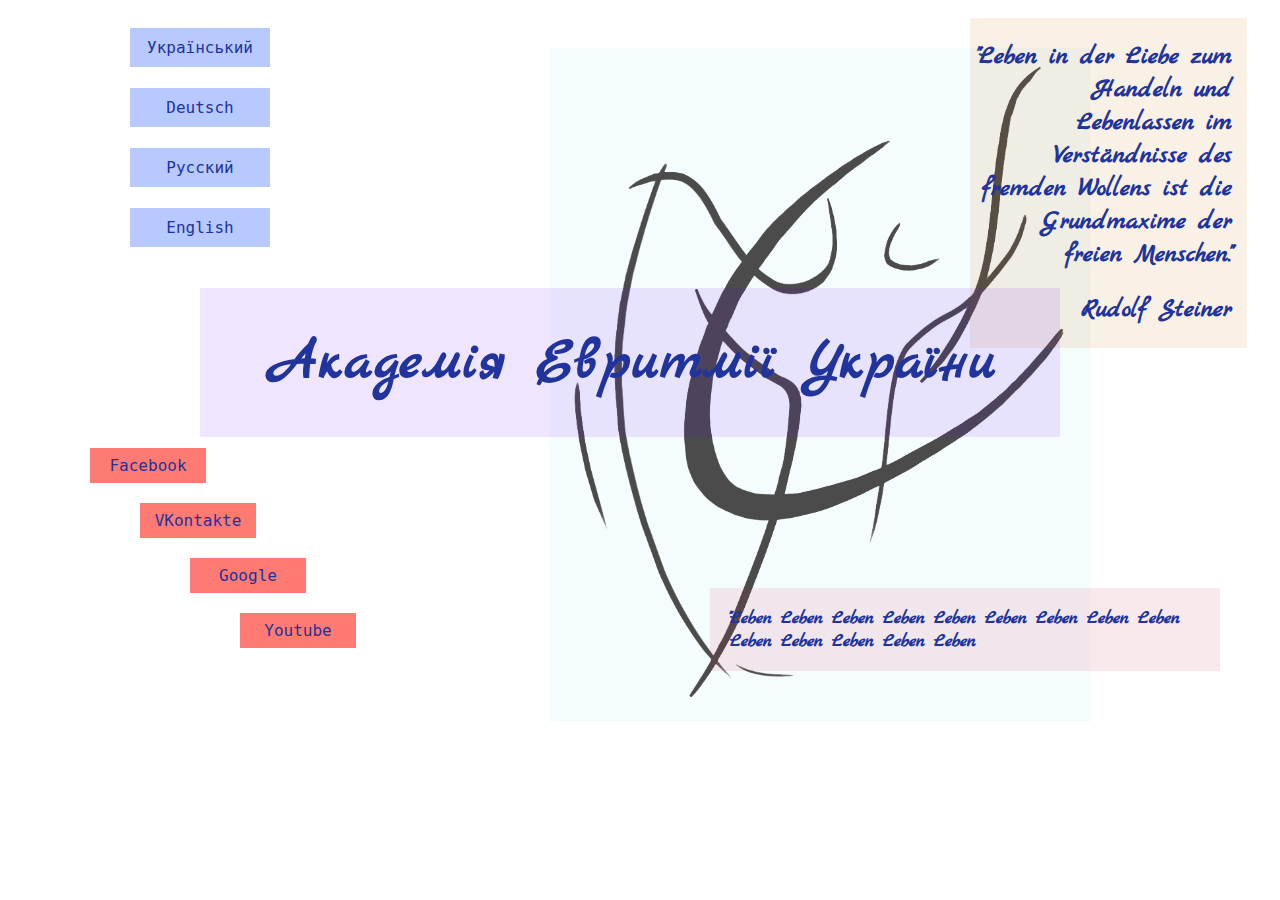
<file: index.html>
<!DOCTYPE html>
<!--[if lt IE 9]><script src="http://html5shim.googlecode.com/svn/trunk/html5.js"></script><![endif]-->
<!--[if lt IE 9]><script src="http://css3-mediaqueries-js.googlecode.com/svn/trunk/css3-mediaqueries.js"></script><![endif]-->
<html lang="ru">

<head>
    <link rel="shortcut icon" href="image/favicon.png">
    <meta charset="utf-8">
    <meta name="viewport" content="width=device-width; initial-scale=1.0">
    <title>Академія Евритмії України</title>

    <script>
        // Mobile Check
        var ua = navigator.userAgent.toLowerCase(),
            types = ['iphone', 'ipod', 'android', 'blackberry', 'samsung', 'nokia', 'windows ce', 'sonyericsson', 'webos', 'wap', 'motor', 'symbian', 'symbianos'],
            found = false;

        var isMobileSafari = ua.indexOf('mobile') > -1;

        for (var i=0; i < types.length; i++) {
            if (ua.indexOf(types[i]) != -1 && isMobileSafari) {
                document.location = 'http://eurhythmy.github.io/mobile';
            }
        };
    </script>

    <link href="css/style.css" rel="stylesheet" type="text/css">
    <link href="https://fonts.googleapis.com/css?family=Marck+Script" rel="stylesheet">
    <link href="https://fonts.googleapis.com/css?family=Cormorant+Garamond:400,500&amp;subset=cyrillic" rel="stylesheet">

    <meta name="author" content="Ігор Шульга">
    <meta name="description" content="Leben in der Liebe zum Handeln und Lebenlassen im Verständnisse des fremden Wollens ist die Grundmaxime der freien Menschen.">
    <meta name="keywords" content="">

</head>

<body>

<div id="pagewrap">
    <div id="content">

            <div class="logo">
                <img src="image/logo.png" alt="Logo of Eurythmy Academy">
            </div>

            <div class="name" align="center">
                <h1>Академія Евритмії України</h1>
            </div>

            <div class="slogan">
                <h2 align="right">"Leben in der Liebe zum Handeln und Lebenlassen im Verständnisse des fremden Wollens ist die Grundmaxime der freien Menschen."</h2>
                <h2 align="right">Rudolf Steiner</h2>
            </div>

            <div class="credo">
                <h3>"Leben Leben Leben Leben Leben Leben Leben Leben Leben Leben Leben Leben Leben Leben </h3>
            </div>

            <div class="social-networks">
                <a href="https://facebook.com/eurythmy.ua" target="_blank" class="button-fb">Facebook</a>
                <a href="https://vk.com/eurythmy_ua" target="_blank" class="button-vk">VKontakte</a>
                <a href="https://vk.com/eurythmy_ua" target="_blank" class="button-go">Google</a>
                <a href="https://youtube.com/channel/UC9QW8pGQ76jd4LrDtLKtOTQ" target="_blank" class="button-yu">Youtube</a>
            </div>

        <div class="lang">
            <a href="/ua.html" class="lang-ua">Український</a>
            <a href="/de.html" class="lang-de">Deutsch</a>
            <a href="/de.html" class="lang-ru">Русский</a>
            <a href="/de.html" class="lang-en">English</a>
        </div>
    </div>
</div>

</body>

</html>
</file>
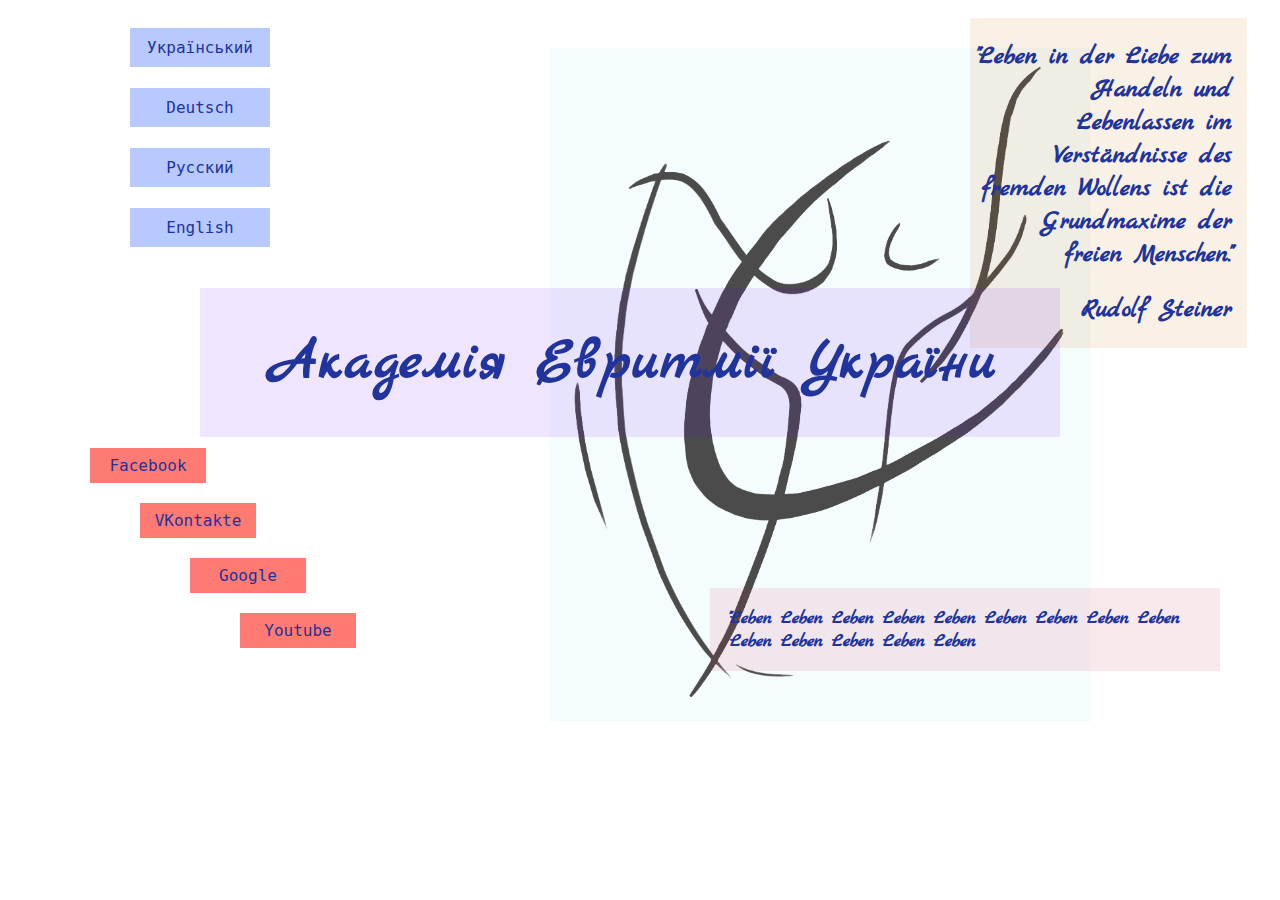
<file: mobile/index.html>
<!DOCTYPE html>
<html lang="en">
  <head>
    <meta charset="utf-8">
    <meta http-equiv="X-UA-Compatible" content="IE=edge">
    <meta name="viewport" content="width=device-width, initial-scale=1">
    <meta name="viewport" content="user-scalable=no, initial-scale=1, width=device-width" />
	  <meta name="apple-mobile-web-app-capable" content="yes" />
	  <meta name="apple-touch-fullscreen" content="yes" />
    <!-- The above 3 meta tags *must* come first in the head; any other head content must come *after* these tags -->
    <title>Академія Евритмії України</title>

    <!-- Bootstrap -->
    <link href="css/bootstrap.min.css" rel="stylesheet">
    <script>
		// Mobile Check
		var ua = navigator.userAgent.toLowerCase(),
			types = ['iphone', 'ipod', 'android', 'blackberry', 'samsung', 'nokia', 'windows ce', 'sonyericsson', 'webos', 'wap', 'motor', 'symbian', 'symbianos'],
			found = false;

		var isMobileSafari = ua.indexOf('mobile') > -1;

		var mobile = false;
		for (var i=0; i < types.length; i++) {
			if (ua.indexOf(types[i]) != -1 && isMobileSafari) {
				mobile = true;
			}
		};

		if(!mobile) {
			document.location = 'http://eurhythmy.github.io';
		}
	</script>

    <!-- HTML5 shim and Respond.js for IE8 support of HTML5 elements and media queries -->
    <!-- WARNING: Respond.js doesn't work if you view the page via file:// -->
    <!--[if lt IE 9]>
      <script src="https://oss.maxcdn.com/html5shiv/3.7.3/html5shiv.min.js"></script>
      <script src="https://oss.maxcdn.com/respond/1.4.2/respond.min.js"></script>
    <![endif]-->
  </head>
  <body>
    <h1>Академія Евритмії України</h1>

    <!-- jQuery (necessary for Bootstrap's JavaScript plugins) -->
    <script src="https://ajax.googleapis.com/ajax/libs/jquery/1.12.4/jquery.min.js"></script>
    <!-- Include all compiled plugins (below), or include individual files as needed -->
    <script src="js/bootstrap.min.js"></script>
  </body>
</html>
</file>
<file: css/style.css>
body {
    font-family: 'Marck Script', cursive;
    overflow-y:scroll;
    overflow-x:hidden;
}

div, article, aside, details, figcaption, figure, footer, header, hgroup, menu, nav, section {
    display: block;
}

img {
    max-width: 100%;
    height: auto;
    width: auto\9; /* ie8 */
}

.video embed,
.video object,
.video iframe {
    width: 100%;
    height: auto;
}

#content {
    position: relative;
    width: 960px;
    padding: 0 0;
    max-width: 980px;
    margin: 0 0;
}

#content .logo {
    position: absolute;
    width: 500px;
    left: 400px;
    top: 40px;
    padding: 10px 20px;
    background: rgba(0, 170, 238, 0.05);
    opacity: 0.7;
    z-index: -100;
}

#content .name {
    position: absolute;
    left: 50px;
    top: 280px;
    width: 800px;
    height: auto;
    padding: 0 30px;
    font-size: 1.8em;
    background: rgba(106, 0, 255, 0.1);
    z-index: 101;
}
.name h1{color: #21339c;}

#content .slogan {
    position: absolute;
    left: 820px;
    top: 10px;
    width: 257px;
    height: auto;
    padding: 0 15px 0 5px;
    font-size: 1.1em;
    background: rgba(200, 117, 4, 0.1);
    z-index: 90;
}
.slogan h2{
    color: #21339c;
}
#content .credo {
    position: absolute;
    left: 560px;
    top: 580px;
    width: 470px;;
    height: auto;
    padding: 0 20px 0 20px;
    font-size: 1em;
    background: rgba(200, 39, 68, 0.1);
    z-index: 90;
}
.credo h3{
    color: #21339c;
}
#content .social-networks {
    position: absolute;
    left: -70px;
    top: 430px;
    width: 270px;
    height: 200px;
    padding: 10px;
    /*background: rgba(143, 200, 19, 0.5);*/
    z-index: 100;
}
#content .lang {
    position: absolute;
    left: -20px;
    top: 10px;
    width: 120px;
    height: 220px;
    padding: 10px;
    /*background: rgb(136, 255, 242);*/
    z-index: 100;
}

#content .social-networks a.button-fb, a.button-vk, a.button-go, a.button-yu {
    position: absolute;
    width: 100px;
    font-family:"DejaVu Sans Mono";
    color: #21339c; /* цвет текста */
    text-decoration: none; /* убирать подчёркивание у ссылок */
    user-select: none; /* убирать выделение текста */
    background: rgb(255, 122, 114); /* фон кнопки */
    padding: 8px 8px; /* отступ от текста */
    outline: none; /* убирать контур в Mozilla */
    text-align: center;
}

#content .lang a.lang-ua, a.lang-de, a.lang-ru, a.lang-en {
    position: absolute;
    width: 120px;
    font-family:"DejaVu Sans Mono";
    color: #21339c; /* Цвет ссылки */
    text-decoration: none; /* убирать подчёркивание у ссылок */
    user-select: none; /* убирать выделение текста */
    background: rgb(184, 201, 255); /* Цвет фона */
    padding: 10px 10px; /* отступ от текста */
    outline: none; /* убирать контур в Mozilla */
    text-align: center; /* Выравнивание по центру */
}

#content .social-networks a.button-fb:hover, a.button-vk:hover, a.button-go:hover, a.button-yu:hover {
    color: #fff;} /* при наведении курсора мышки */

#content .social-networks a.button-fb:active, a.button-vk:active, a.button-go:active, a.button-yu:active {
    color: #fff;
    background: rgb(232, 54, 0);} /* при нажатии */

a.button-fb {left: 10px;top: 10px;}
a.button-vk {left: 60px;top: 65px;}
a.button-go {left: 110px;top: 120px;}
a.button-yu {left: 160px;top: 175px;}

a.lang-ua {left: 0px;top: 10px;}
a.lang-de {left: 0px;top: 70px;}
a.lang-ru {left: 0px;top: 130px;}
a.lang-en {left: 0px;top: 190px;}

#content .lang a.lang-ua:hover, a.lang-de:hover, a.lang-ru:hover, a.lang-en:hover {
    color: #fff;} /* при наведении курсора мышки */

#content a.lang-ua:active, a.lang-de:active, a.lang-ru:active, a.lang-en:active {
    color: #fff;
    background: rgb(232, 54, 0);} /* при нажатии */

#pagewrap {
    width: 980px;
    margin: 0 auto;
}
#header {
    height: 160px;
}
#content {
    width: 980px;
    float: left;
}
#footer {
    clear: both;
}

@media screen and (max-width: 980px) {
    #pagewrap {
        width: 95%;
    }
    #content {
        width: 95%;
    }
}

@media screen and (max-width: 650px) {
    #header {
        height: auto;
    }
    #searchform {
        position: absolute;
        top: 5px;
        right: 0;
    }
    #main-nav {
        position: static;
    }
    #site-logo {
        margin: 15px 100px 5px 0;
        position: static;
    }
    #site-description {
        margin: 0 0 15px;
        position: static;
    }
    #content {
        width: auto;
        float: none;
        margin: 20px 0;
    }
}

@media screen and (max-width: 480px) {
    html {
        -webkit-text-size-adjust: none;
    }
    #main-nav a {
        font-size: 90%;
        padding: 10px 8px;
    }
}
</file>
